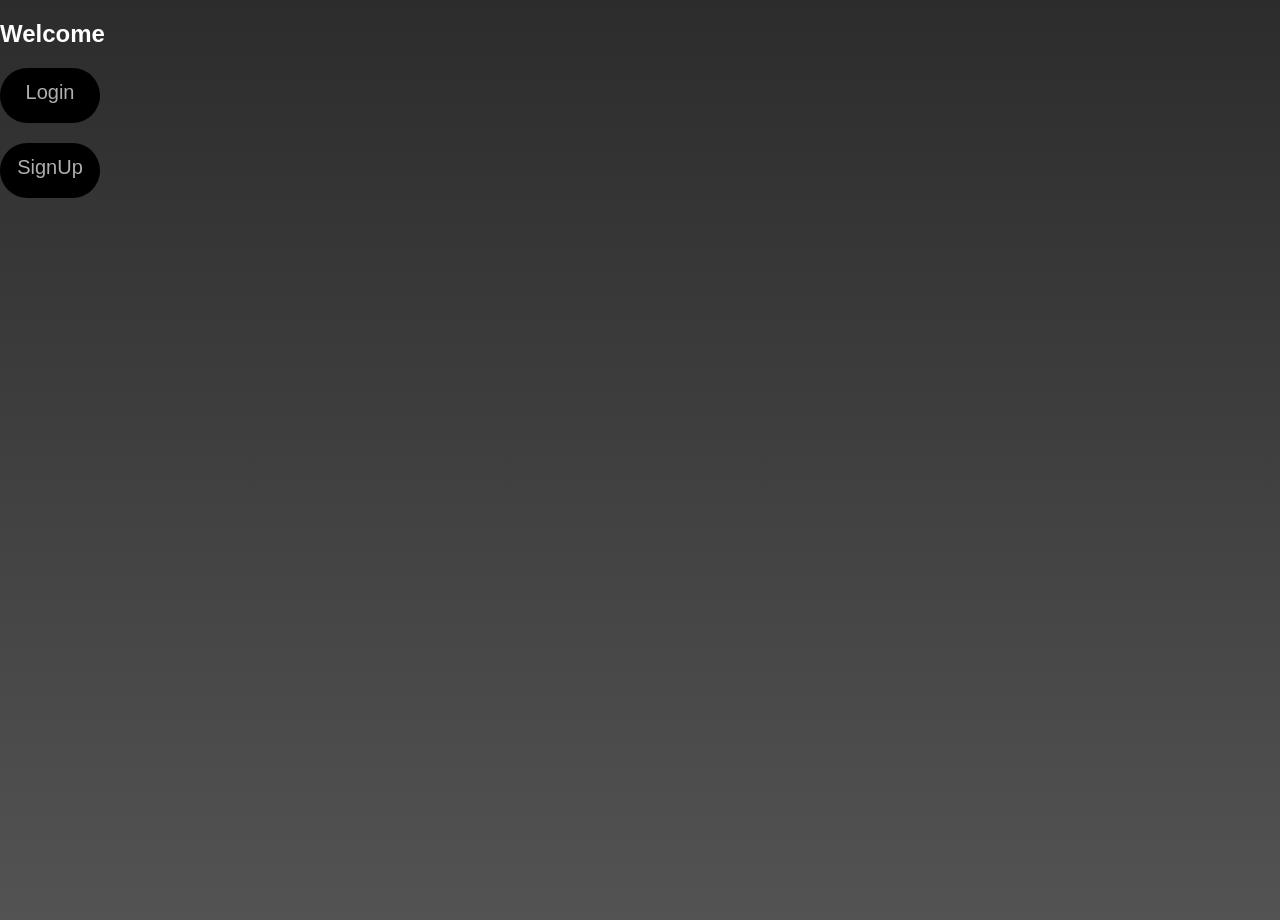
<file: index.html>
<!DOCTYPE html>
<html lang="en">
<head>
    <meta charset="UTF-8">
    <meta name="viewport" content="width=device-width, initial-scale=1.0">
    <link rel="stylesheet" href="style.css">
    <a href="login.html"></a>
    <title>Login & Home</title>
</head>
<body>
    
</body>
<header>
    <nav>
        <h2>Welcome</h2>
        <div class="menu">
            <a href="login.html" class="Login">Login</a>
            <a href="SignUp.html" class="SignUp">SignUp</a>
        </div>
        <div class="bar">
            <div class="bg"></div>
            <div class="effect"></div>
        </div>
    </nav>
</header>
</html>
</file>
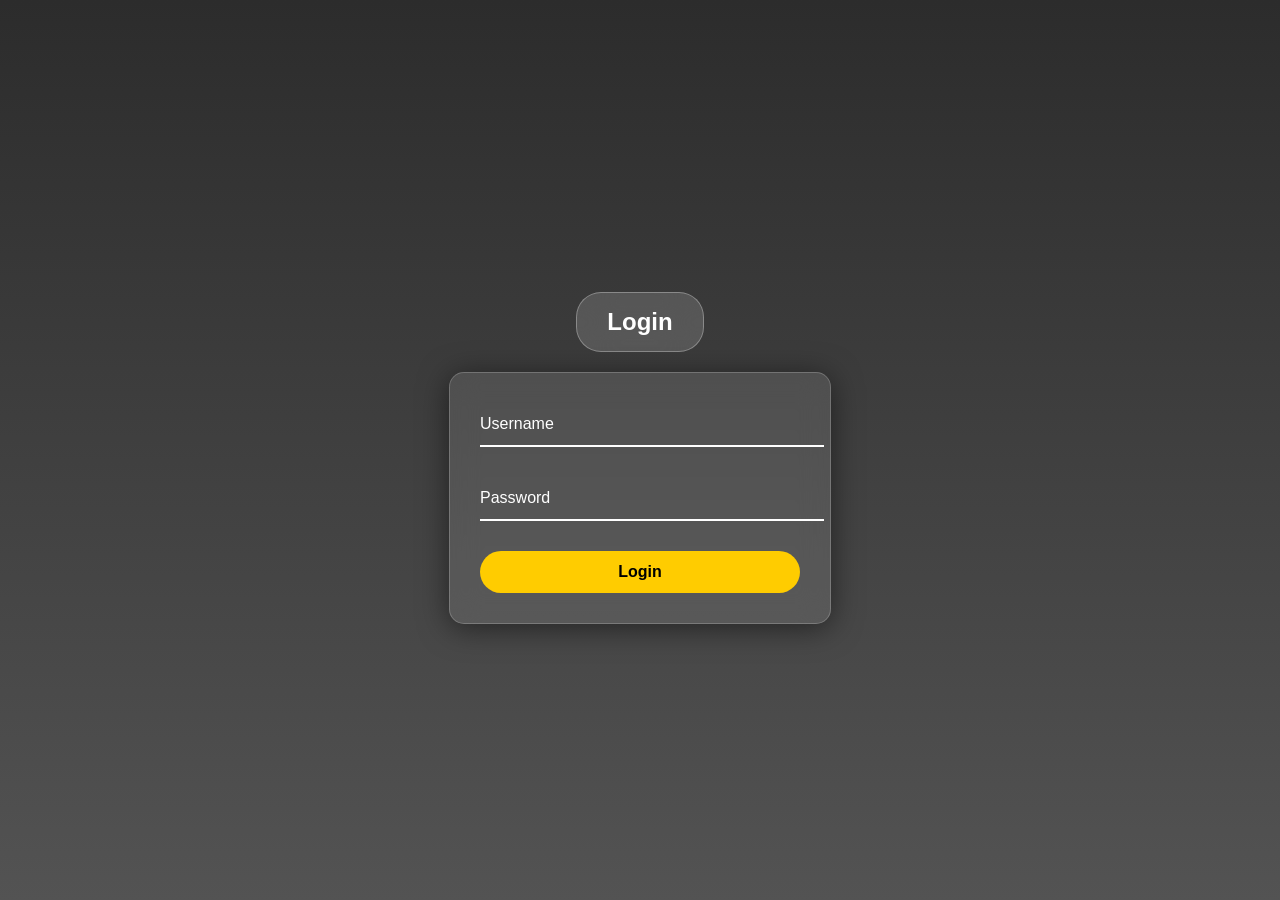
<file: login.html>
<!DOCTYPE html>
<html lang="en">
<head>
  <meta charset="UTF-8" />
  <meta name="viewport" content="width=device-width, initial-scale=1.0" />
  <title>Login Form</title>
  <link rel="stylesheet" href="Login.css" />
</head>
<body>
  <div class="bubbles-bg"></div>
  <div class="container">
    <h1 class="login-title">Login</h1>
    <div class="login-box">
      <form action="index.html" method="post">
        <div class="input-box">
          <input type="text" id="username" name="username" required>
          <label>Username</label>
        </div>
        <div class="input-box">
          <input type="password" id="password" name="password" required>
          <label>Password</label>
        </div>
        <button id="button_submit" type="submit">Login</button>
      </form>
    </div>
  </div>
  <script src="Loginjs.js"></script>

  <!-- Google Identity Services -->
  <script src="https://accounts.google.com/gsi/client" async defer></script>
  <script src="google-auth.js"></script>
</body>
</html>
</body>
</html>
</file>
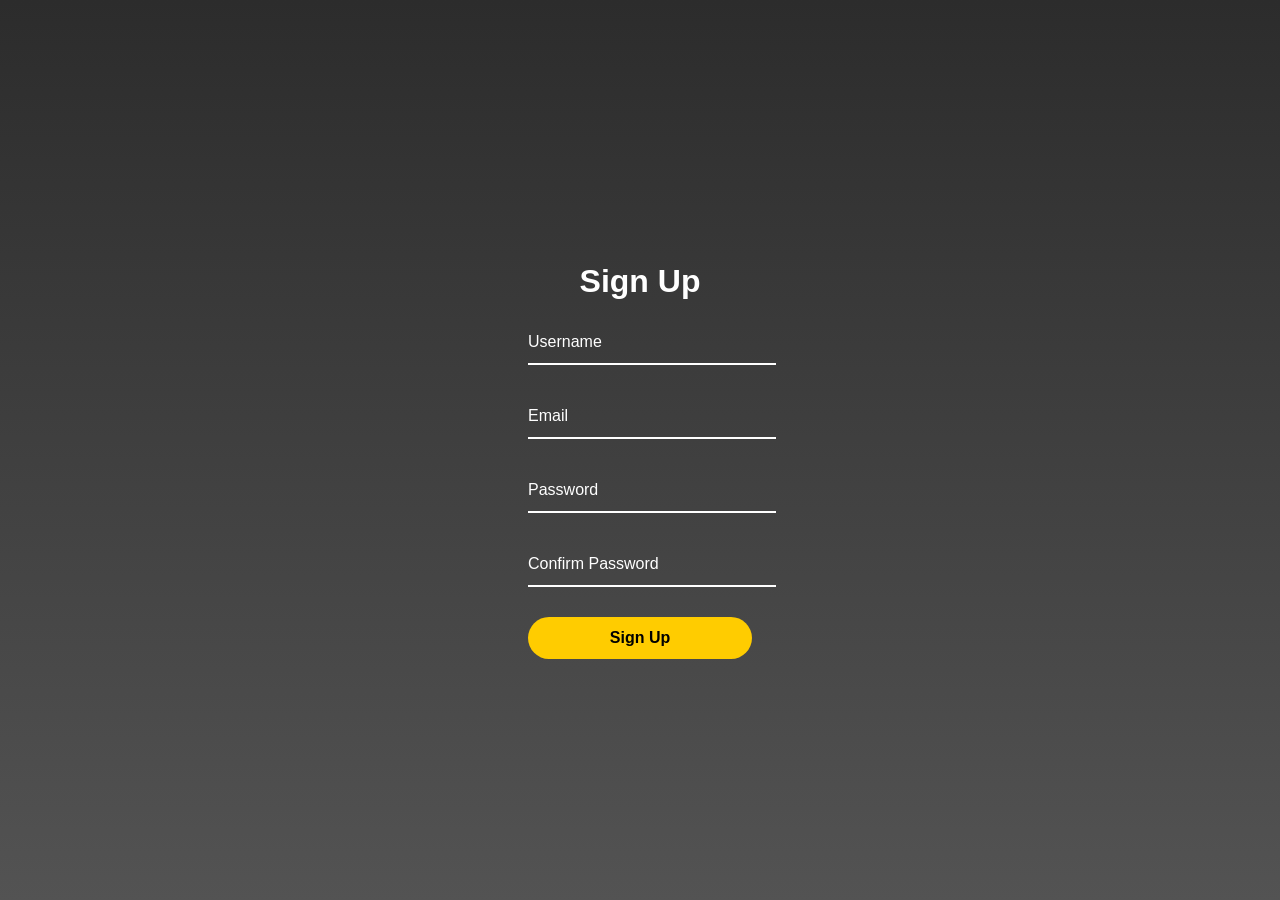
<file: SignUp.html>
<!DOCTYPE html>
<html lang="en">
<head>
  <meta charset="UTF-8" />
  <meta name="viewport" content="width=device-width, initial-scale=1.0" />
  <title>Sign Up Form</title>
  <link rel="stylesheet" href="SignUp.css" />
</head>
<body>
  <div class="bubbles-bg"></div>
  <div class="container">
    <h1 class="login-title">Sign Up</h1>
    <div class="login-box">
      <form action="welcome.html" method="post">
        <div class="input-box">
          <input type="text" id="username" name="username" required>
          <label>Username</label>
        </div>
        <div class="input-box">
          <input type="email" id="email" name="email" required>
          <label>Email</label>
        </div>
        <div class="input-box">
          <input type="password" id="password" name="password" required>
          <label>Password</label>
        </div>
        <div class="input-box">
          <input type="password" id="confirm_password" name="confirm_password" required>
          <label>Confirm Password</label>
        </div>
        <button id="button_submit" type="submit">Sign Up</button>
      </form>
    </div>
  </div>
  <script src="SignUpJS.js"></script>

  <!-- Google Identity Services -->
  <script src="https://accounts.google.com/gsi/client" async defer></script>
  <script src="google-auth.js"></script>
</html>
</file>
<file: style.css>
body {
    font-family: Arial, sans-serif;
    background: linear-gradient(to bottom, #2c2c2c, #535353);
    margin: 0;
    padding: 0;
    color: #fff;
    height: 100vh;
}

.Login {
    display: flex;
    background-color: #000000;
    border: none;
    border-bottom: 5px solid rgb(0, 0, 0);
    text-decoration: none;
    color: #afafaf;
    font-size: 20px;
    text-align: center;
    margin-top: 20px;
    height: 50px;
    width: 100px;
    justify-content: center;
    align-items: center;
    border-radius: 50px;
    transition: 1.0s ease-out;
}
.Login:hover {
    border-bottom: 7px solid #8a0000;
}

.SignUp {
    display: flex;
    background-color: #000000;
    border: none;
    border-bottom: 5px solid rgb(0, 0, 0);
    text-decoration: none;
    color: #afafaf;
    font-size: 20px;
    text-align: center;
    margin-top: 20px;
    height: 50px;
    width: 100px;
    justify-content: center;
    align-items: center;
    border-radius: 50px;
    transition: all 0.5s ease-in-out;
}
.SignUp:hover {
    border-bottom: 7px solid #8a0000;
}
.bar {
    display: flex;
    justify-content: center;
    align-items: center;
    height: 100vh;
    gap: 20px;
}
.bar {
    justify-content: center;
    align-items: center;
    background: #535353;
    height: 100%;
    width: 50px;
}
</file>
<file: Login.css>
/* Загальні стилі */
body {
  font-family: Arial, sans-serif;
  background: linear-gradient(to bottom, #2c2c2c, #535353);
  margin: 0;
  padding: 0;
  color: #fff;
  display: flex;
  justify-content: center;
  align-items: center;
  height: 100vh;
}

/* Контейнер для центрування */
.container {
  text-align: center;
}

/* Заголовок */
.login-title {
  margin-bottom: 20px;
  padding: 15px 30px;
  display: inline-block;
  background-color: rgba(255, 255, 255, 0.15);
  backdrop-filter: blur(20px);
  -webkit-backdrop-filter: blur(20px);
  border-radius: 25px;
  border: 1px solid rgba(255, 255, 255, 0.3);
  font-weight: bold;
  font-size: 24px;
}

/* Блок форми */
.login-box {
  width: 320px;
  padding: 30px;
  margin: 0 auto;
  background-color: rgba(255, 255, 255, 0.1);
  backdrop-filter: blur(15px);
  -webkit-backdrop-filter: blur(15px);
  border-radius: 15px;
  box-shadow: 0 4px 30px rgba(0, 0, 0, 0.5);
  border: 1px solid rgba(255, 255, 255, 0.2);
}

/* Поля вводу */
.input-box {
  position: relative;
  margin-bottom: 30px;
}

.input-box input {
  width: 100%;
  padding: 12px;
  background: transparent;
  border: none;
  border-bottom: 2px solid #fff;
  color: #fff;
  font-size: 16px;
  outline: none;
}

.input-box label {
  position: absolute;
  top: 12px;
  left: 0;
  color: #fff;
  pointer-events: none;
  transition: 0.3s ease;
}

/* Ефект для лейблів при фокусі або валідності */
.input-box input:focus + label,
.input-box input:valid + label {
  top: -10px;
  font-size: 12px;
  color: #ffcc00;
}

/* Кнопка */
button[type="submit"] {
  width: 100%;
  padding: 12px;
  background-color: #ffcc00;
  border: none;
  border-radius: 25px;
  font-size: 16px;
  font-weight: bold;
  cursor: pointer;
  transition: background-color 0.3s;
}

button[type="submit"]:hover {
  background-color: #ffdb49;
}

/* Бульбашки на фоні */
.bubbles-bg {
  position: fixed;
  top: 0; left: 0; width: 100vw; height: 100vh;
  z-index: 0;
  overflow: hidden;
  pointer-events: none;
}

.bubble {
  position: absolute;
  bottom: -100px;
  border-radius: 50%;
  opacity: 0.25;
  background: radial-gradient(circle at 30% 30%, #fff 60%, transparent 100%);
  animation: bubble-move 12s linear infinite;
}

@keyframes bubble-move {
  0% {
    transform: translateY(0) scale(1);
    opacity: 0.25;
  }
  80% {
    opacity: 0.25;
  }
  100% {
    transform: translateY(-110vh) scale(1.1);
    opacity: 0;
  }
}
</file>
<file: SignUp.css>
/* Загальні стилі */
body {
  font-family: Arial, sans-serif;
  background: linear-gradient(to bottom, #2c2c2c, #535353);
  margin: 0;
  padding: 0;
  color: #fff;
  display: flex;
  justify-content: center;
  align-items: center;
  height: 100vh;
}

/* Контейнер */
.container {
  text-align: center;
}

/* Заголовок */
.signup-title {
  margin-bottom: 20px;
  padding: 15px 30px;
  display: inline-block;
  background-color: rgba(255, 255, 255, 0.15);
  backdrop-filter: blur(20px);
  -webkit-backdrop-filter: blur(20px);
  border-radius: 25px;
  border: 1px solid rgba(255, 255, 255, 0.3);
  font-weight: bold;
  font-size: 24px;
}

/* Бокс форми */
.signup-box {
  width: 320px;
  padding: 30px;
  margin: 0 auto;
  background-color: rgba(255, 255, 255, 0.1);
  backdrop-filter: blur(15px);
  -webkit-backdrop-filter: blur(15px);
  border-radius: 15px;
  box-shadow: 0 4px 30px rgba(0, 0, 0, 0.5);
  border: 1px solid rgba(255, 255, 255, 0.2);
}

/* Поля вводу */
.input-box {
  position: relative;
  margin-bottom: 30px;
}

.input-box input {
  width: 100%;
  padding: 12px;
  background: transparent;
  border: none;
  border-bottom: 2px solid #fff;
  color: #fff;
  font-size: 16px;
  outline: none;
}

.input-box label {
  position: absolute;
  top: 12px;
  left: 0;
  color: #fff;
  pointer-events: none;
  transition: 0.3s ease;
}

/* Ефект фокусу */
.input-box input:focus + label,
.input-box input:valid + label {
  top: -10px;
  font-size: 12px;
  color: #ffcc00;
}

/* Кнопка */
button[type="submit"] {
  width: 100%;
  padding: 12px;
  background-color: #ffcc00;
  border: none;
  border-radius: 25px;
  font-size: 16px;
  font-weight: bold;
  cursor: pointer;
  transition: 0.3s ease;
}

button[type="submit"]:hover {
  background-color: #ffdb49;
  box-shadow: 0 0 10px #ffcc00;
}

button[type="submit"]:active {
  transform: scale(0.97);
}

/* Фонові бульбашки */
.bubbles-bg {
  position: fixed;
  top: 0; left: 0; width: 100vw; height: 100vh;
  z-index: 0;
  overflow: hidden;
  pointer-events: none;
}

.bubble {
  position: absolute;
  bottom: -100px;
  border-radius: 50%;
  opacity: 0.25;
  background: radial-gradient(circle at 30% 30%, #fff 60%, transparent 100%);
  animation: bubble-move 12s linear infinite;
}

@keyframes bubble-move {
  0% {
    transform: translateY(0) scale(1);
    opacity: 0.25;
  }
  80% {
    opacity: 0.25;
  }
  100% {
    transform: translateY(-110vh) scale(1.1);
    opacity: 0;
  }
}
</file>
